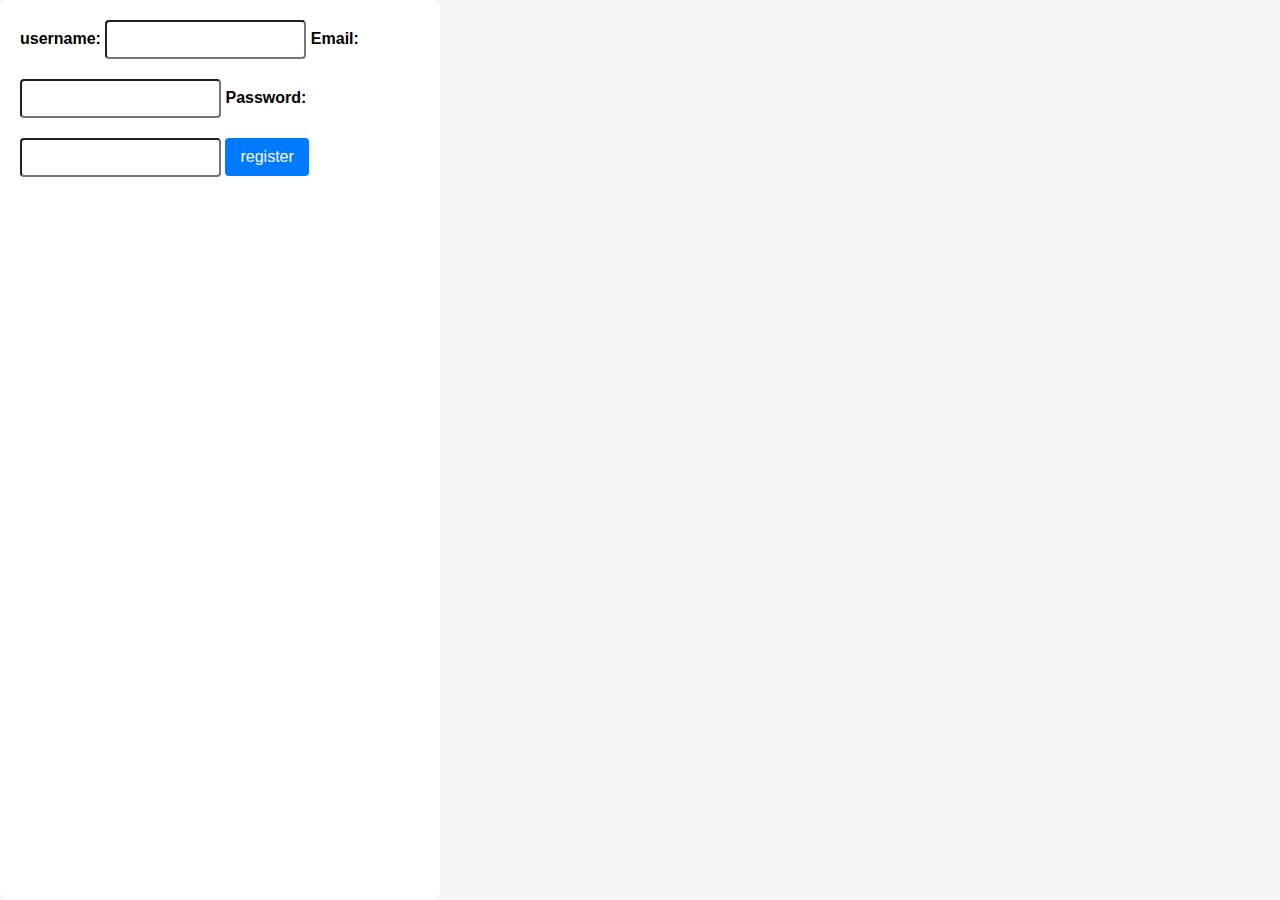
<file: index.html>
<!DOCTYPE html>
<html lang="en">
<head>
   <meta charset="UTF-8">
   <title>User Registration form</title>
   <link rel ="stylesheet" href="style.css">
</head>
<body>
   <form id="Registration-form">
    <label 
      for="username">username:</label>
    <input type="text" id="username"required>
    <label 
        for="email">Email: 
     </label>
     <input type="email" id="email" required>

       <label
         for ="password">Password:<?label>
            <input type="password" id"password" required>

           <button
           type="submit">register</button>
             <div id="form-feedback">
             </div>
               </form>
               <script src="script.js">
               </script>
    </body>
</html>
</body>
</file>
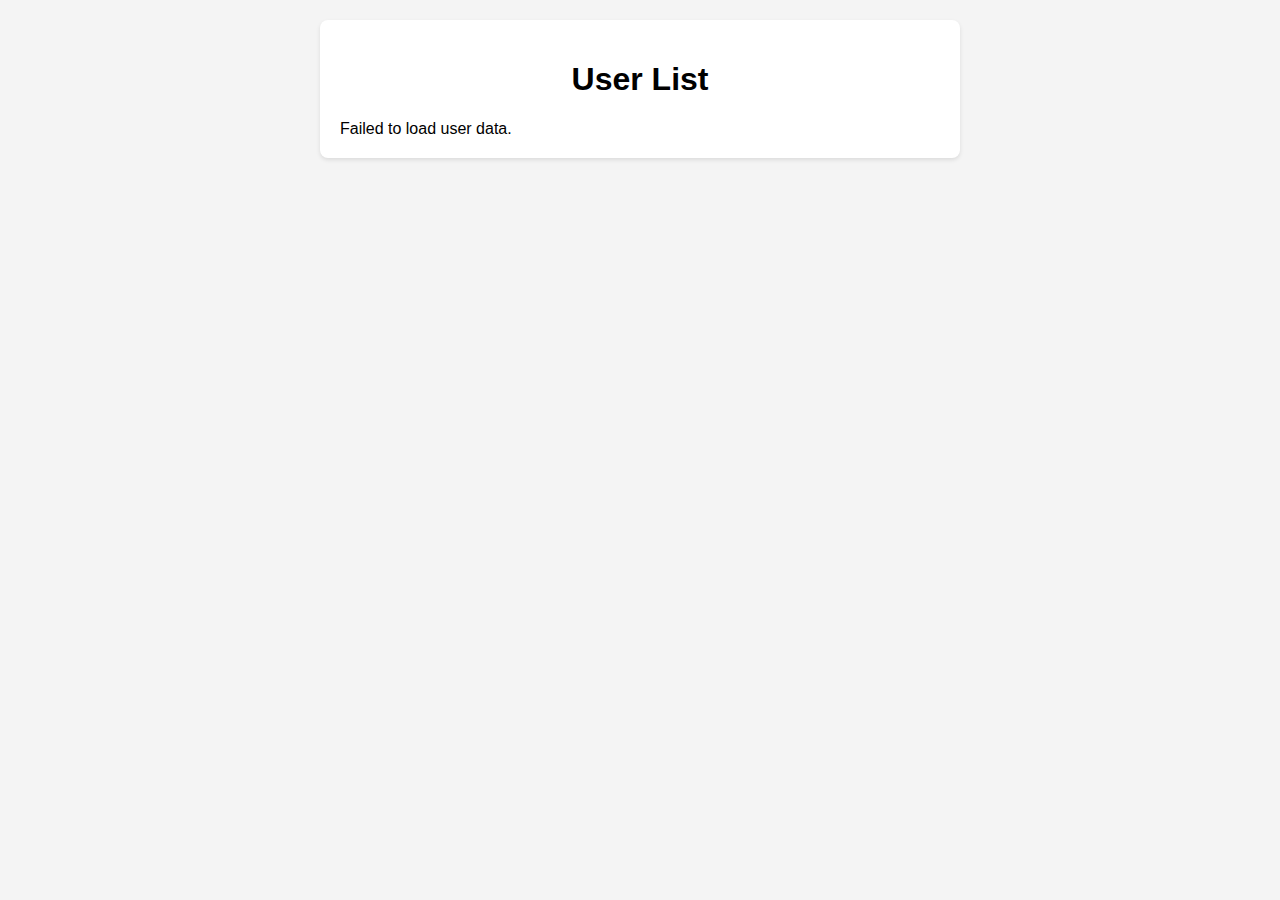
<file: fetch-data.html>
<!DOCTYPE html>
<html lang="en"> 
  <head>
    <meta charset="UTF-8">
    <title>User Data Display</title> 
    <link rel="stylesheet" href="fetch-data.css">
</head> 
  <body>
    <div id="content"> 
      <h1>User List</h1>
      <div id="api-data">Loading user data...</div>
    </div> 
    <script src="fetch-data.js">
      
    </script> 
  </body> 
</html>
</file>
<file: style.css>
body {
  font-family: 'Arial', sans-serif;
  display: flex;
  justify-content:center:
  align-items: center;
  height: 100vh;
  background-color: #f5f5f5;
  margin:0;
}
form {
  background: #ffffff;
  padding: 20px;
  border-radius: 8px;
  box_shadow: 0 4px 6px rgba(0,0,0,0.1);
  width: 100%;
  max-width: 400px;
}
label {
  margin-bottom: 5px;
  font-weight: bold;
  color; #333;
}
input {
  padding: 10px;
  margin-bottom: 20px;
  border-radius: 4px;
  width: calc(100% - 22px): /* Adjust width to account for padding and border 8/
    box-sizing: border-box; /* Include padding and border in element's total width and heinght*/
}
button {
  background-color: #007bff;
  color: white;
  padding: 10px 15px;
  border: none;
  border-radius: 4px;
  font-size: 16px;
  cursor: pointer:
  width: 100%;
  box-sizing: border-box;
  transiition: background-color 0.3s ease;
}
button:hover { 
  background-color: #0056b3;
}
#form-feedback { 
  margin-top: 10px;
  padding: 10px;
  color: #d8000c;
  background-color: #ffbaba;
  border-radius: 4px;
  display: none; /* initially hide the feedback div */
}
</file>
<file: fetch-data.css>
body {
font-family: Arial, sans-serif;
margin: 0;
padding: 20px; 
background-color: #f4f4f4;
} 
#content { 
max-width: 600px;
margin: auto;
background: white;
padding: 20px; 
border-radius: 8px; 
box-shadow: 0 2px 4px rgba(0,0,0,0.1);
}
h1 {
text-align: center;
} 
ul {
list-style: none; padding: 0; 
}
li { 
background-color: #eee;
  margin: 8px 0;
  padding: 10px;
  border-radius: 4px;
}
</file>
